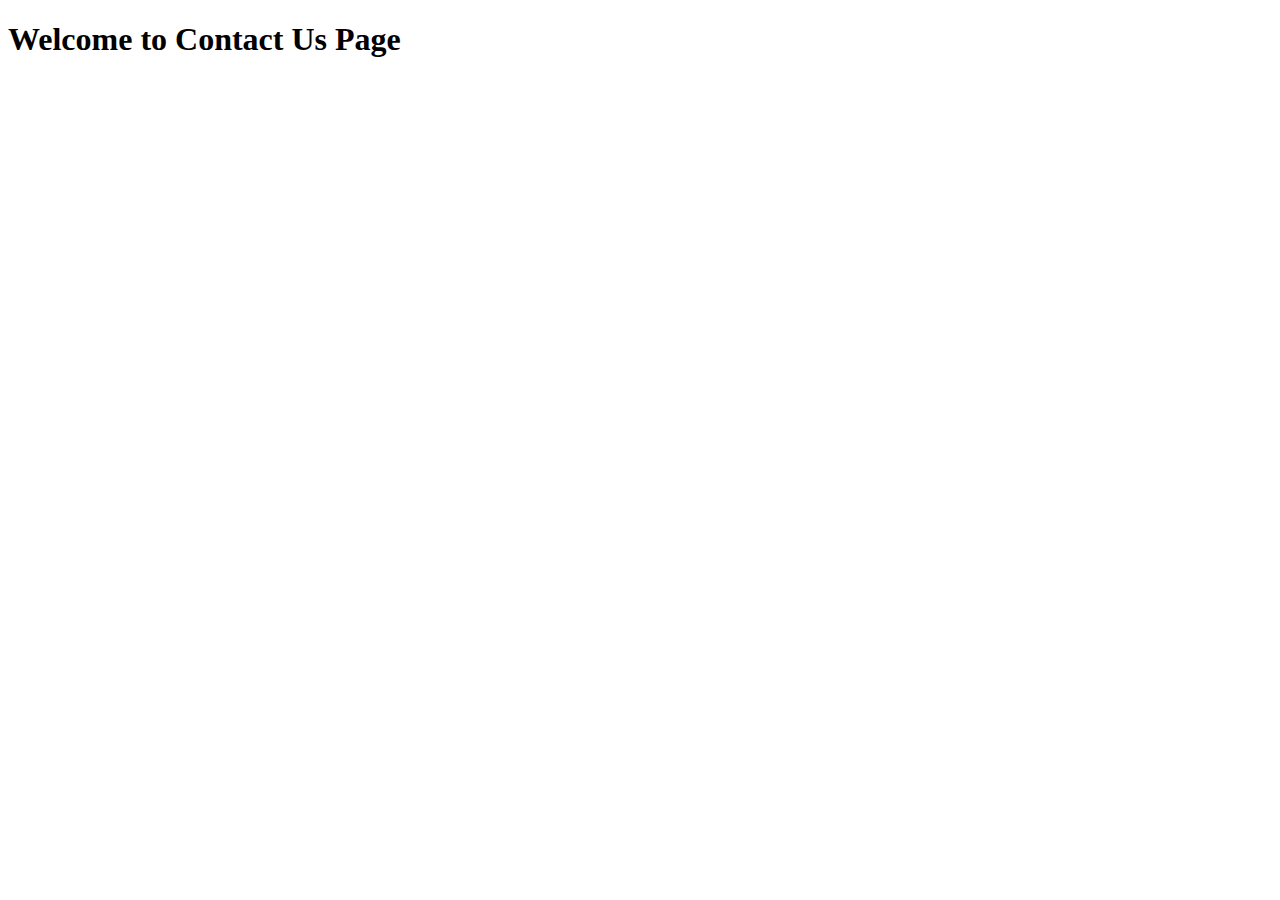
<file: resume.html>
<!DOCTYPE html>
<html lang="en">
<head>
    <meta charset="UTF-8">
    <meta name="viewport" content="width=device-width, initial-scale=1.0">
    <title>Contact Us</title>
</head>
<body>
    <h1>Welcome to Contact Us Page</h1>
</body>
</html>
</file>
